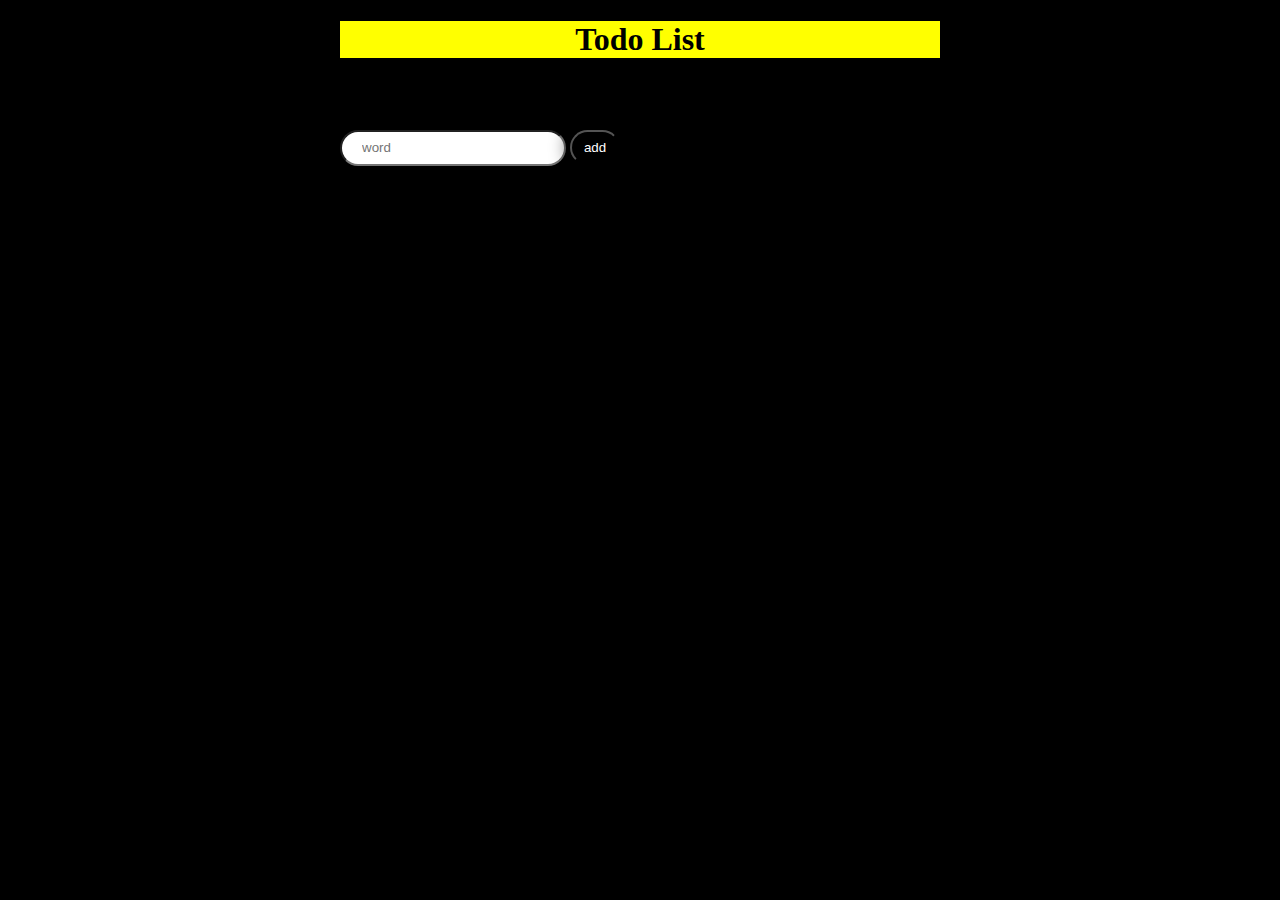
<file: index.html>
<!doctype html>
<html lang="en">
<head>
    <meta charset="UTF-8">
    <meta name="viewport"
          content="width=device-width, user-scalable=no, initial-scale=1.0, maximum-scale=1.0, minimum-scale=1.0">
    <meta http-equiv="X-UA-Compatible" content="ie=edge">
    <title>Document</title>
    <link rel="stylesheet" href="style.css">
</head>
<body>
<div class="wrapper">
    <h1>Todo List</h1>
        <input type="text" id="input" placeholder="word">
        <button id="btnAdd">add</button>

        <div id="output">

            <span id="total"></span>
        </div>
</div>


    <script src="app.js"></script>
</body>
</html>
</file>
<file: style.css>
/*div, #input, .wrapper, h1{*/
/*    border: 1px solid red;*/
/*}*/
body{
    background-color: black;
}
h1{
    color: black;
    background-color: yellow;
    text-align: center;
    cursor: pointer;
}

#input{
    padding-left: 20px;
    margin-top: 50px;
    border-radius: 50px;
    width: 200px;
    height: 30px;
    text-align: left;

}

#btnAdd{
    width: 50px;
    height: 35px;
    border-radius: 30px;
    cursor: pointer;
    color: white;
    background-color: black;
    box-shadow: black 0 0 20px;
}
.wrapper{
    margin: 0 auto;
    width: 600px;
    /*height:   500px;*/
}

.active {
    background: greenyellow;
    border-radius: 30px;
    margin-top: 30px;
    text-decoration-line: underline;
}
.doneBtn{
    /*position: absolute;*/

}
/*.titleh3{*/
    /*margin: 15px 0 0 20px;*/
    /*padding: 20px 0 0 20px;*/
/*}*/
.card {
    margin-top: 30px;
    /*position: relative;*/
    background: white;
    /*padding-left: 20px;*/
    /*padding-top: 20px;*/
    border-radius: 30px;
    /*font-size: 40px;*/
    /*font-size: 30px;*/
    /*width: 600px;*/
    /*margin-top: 30px;*/
    /*height: 40px;*/
    /*padding-left: 20px;*/
    /*!*height: 20px;*!*/
    /*bottom: 0;*/
    /*animation: card 2s linear 1 0s;*/
}

/*.newCard{*/
/*    position: relative;*/
/*    animation: newCard 1s linear 0s 1;*/
/*}*/
/*@keyframes newCard {*/
/*    from{*/
/*        position: absolute;*/
/*        top: 20px;*/
/*        left: 50%;*/
/*    }*/
/*}*/


h3{
    height: 20px;
    text-align: center;
}
#output{

}
</file>
